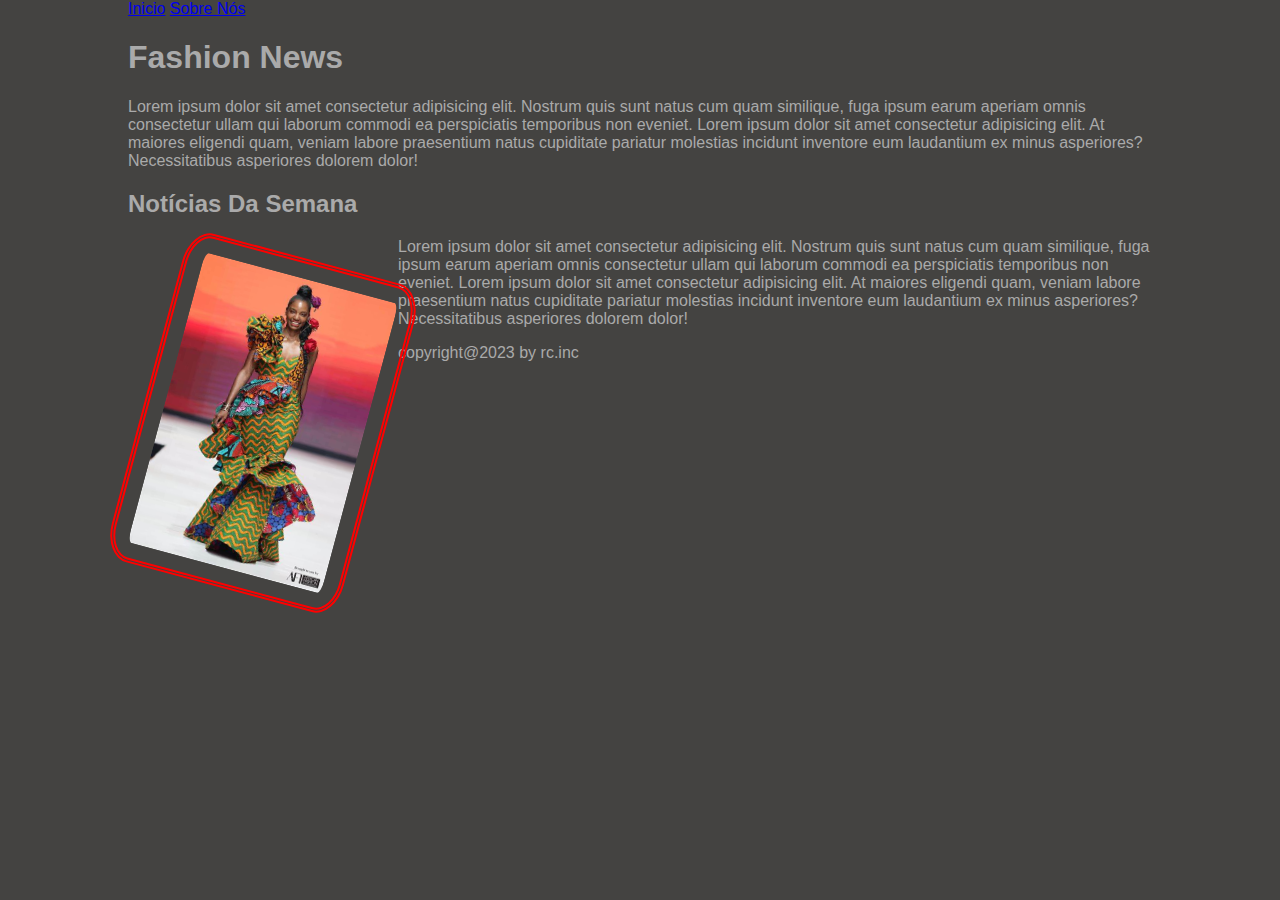
<file: index.html>
<!DOCTYPE html>
<html lang="pt-br">

<head>
    <meta charset="UTF-8">
    <meta name="viewport" content="width=device-width, initial-scale=1.0">
    <link rel="stylesheet" href="css/style.css">
    <title>Fashion News</title>
</head>

<body>
    <header>
        <nav>
            <a href="./index.html">Inicio</a>
            <a href="/html/sobre.html">Sobre Nós</a>
        </nav>
    </header>
    <main>
        <h1>Fashion News</h1>
        <p>
            Lorem ipsum dolor sit amet consectetur adipisicing elit. Nostrum quis sunt natus cum quam similique, fuga
            ipsum earum aperiam omnis consectetur ullam qui laborum commodi ea perspiciatis temporibus non eveniet.
            Lorem ipsum dolor sit amet consectetur adipisicing elit. At maiores eligendi quam, veniam labore praesentium
            natus cupiditate pariatur molestias incidunt inventore eum laudantium ex minus asperiores? Necessitatibus
            asperiores dolorem dolor!
        </p>
        <h2>Notícias Da Semana</h2>
        <img src="OIP.jfif" alt="Imagem de uma modelo da grife Chanel">
        <p>
            Lorem ipsum dolor sit amet consectetur adipisicing elit. Nostrum quis sunt natus cum quam similique, fuga
            ipsum earum aperiam omnis <span>consectetur ullam qui</span>  laborum commodi ea perspiciatis temporibus non eveniet.
            Lorem ipsum dolor sit amet consectetur adipisicing elit. At maiores eligendi quam, veniam labore praesentium
            natus cupiditate pariatur molestias incidunt inventore eum laudantium ex minus asperiores? Necessitatibus
            asperiores dolorem dolor!
        </p>
    </main>
    <footer>
        copyright@2023 by rc.inc
    </footer>
</body>

</html>
</file>
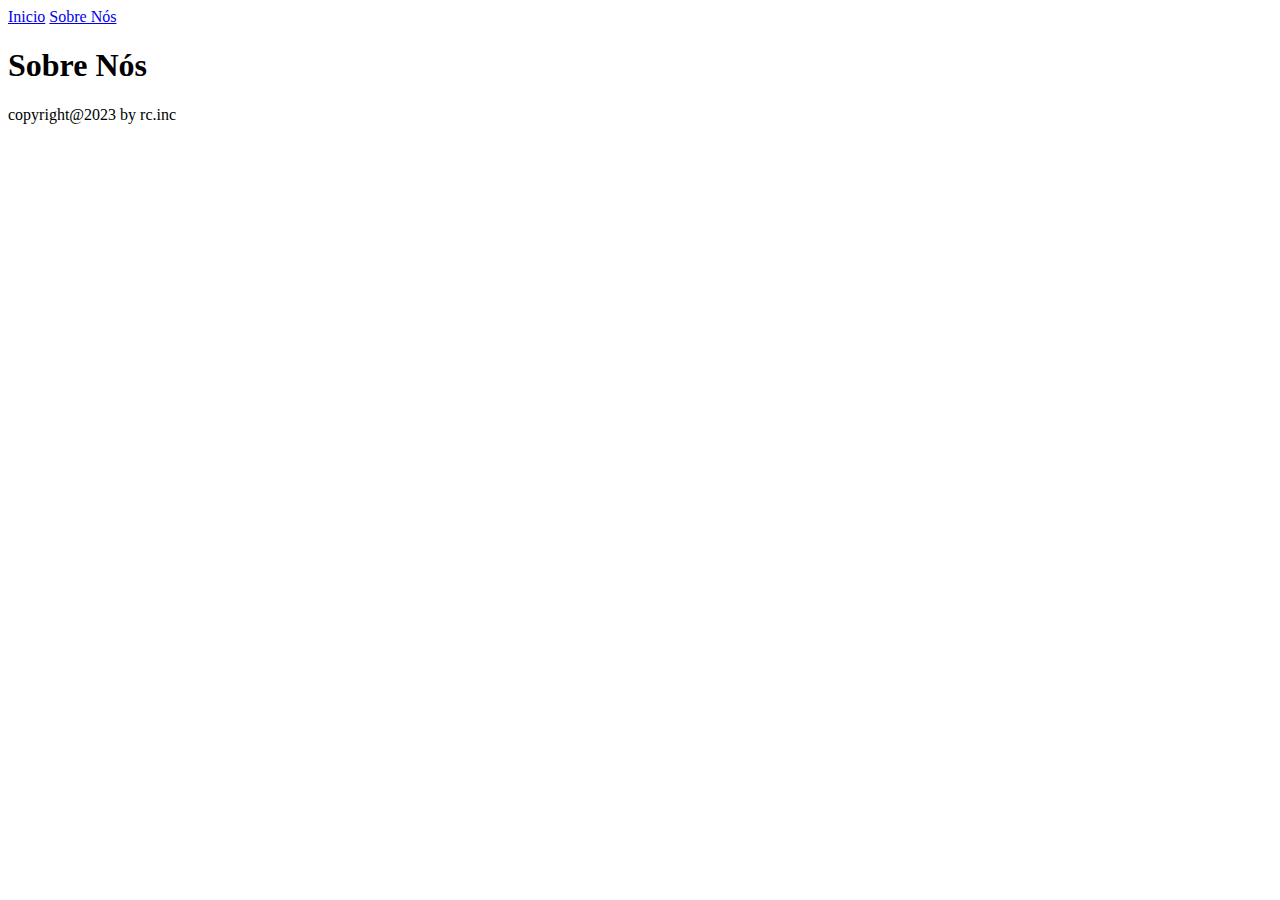
<file: html/sobre.html>
<!DOCTYPE html>
<html lang="pt-br">
<head>
    <meta charset="UTF-8">
    <meta name="viewport" content="width=device-width, initial-scale=1.0">
    <title>Fashion News</title>
</head>
<body>
    <header>
        <nav>
            <a href="/index.html">Inicio</a>
            <a href="./sobre.html">Sobre Nós</a>
        </nav>
    </header>
    <main>
        <h1>Sobre Nós</h1>
        
    </main>
    <footer>
        copyright@2023 by rc.inc
    </footer>
</body>
</html>
</file>
<file: css/style.css>
body {
    background-color: rgb(68, 67, 65);
    margin: auto;
    width: 80%;
    font-family: Arial, Helvetica, sans-serif;
    color: #aaa;
}

img {
    float: left;
    width: 200px;
    border: double 5px red;
    padding: 15px;
    margin: 15px;
    border-radius: 10%;
    rotate: 15deg;
}
</file>
